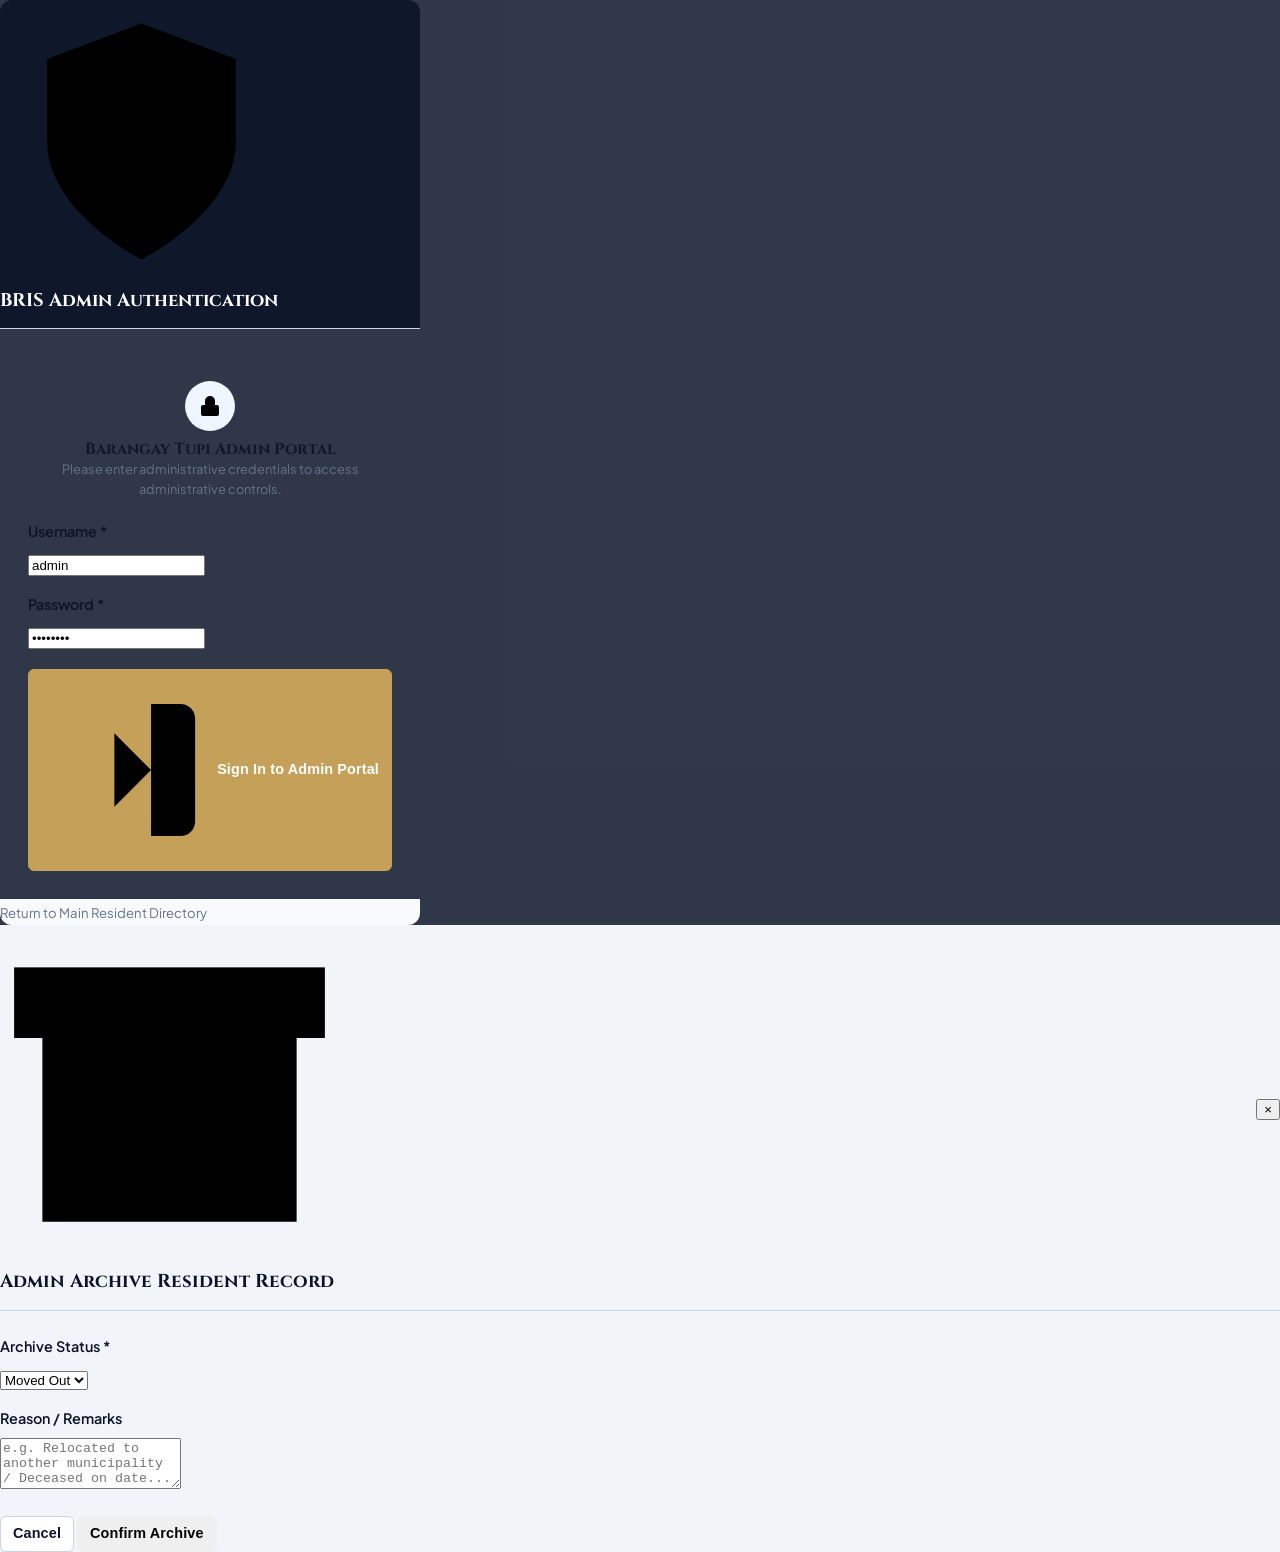
<file: admin.html>
<!DOCTYPE html>
<html lang="en">
<head>
  <meta charset="UTF-8">
  <meta name="viewport" content="width=device-width, initial-scale=1.0">
  <title>BRIS Admin Portal - Barangay Tupi</title>
  <link rel="preconnect" href="https://fonts.googleapis.com">
  <link rel="preconnect" href="https://fonts.gstatic.com" crossorigin>
  <link href="https://fonts.googleapis.com/css2?family=Inter:wght@300;400;500;600;700&display=swap" rel="stylesheet">
  <link rel="stylesheet" href="styles.css">
</head>
<body style="background-color: #f1f5f9;">

  <!-- ADMIN AUTH LOGIN MODAL OVERLAY -->
  <div id="admin-login-overlay" class="modal-overlay active" style="z-index: 2000; background-color: rgba(15, 23, 42, 0.85);">
    <div class="modal-box" style="max-width: 420px; border-radius: 12px; box-shadow: var(--shadow-lg);">
      <div class="modal-header" style="background-color: #0f172a; color: #ffffff; border-radius: 12px 12px 0 0;">
        <h3 style="color: #ffffff; font-size: 1.15rem;">
          <svg class="svg-icon" viewBox="0 0 24 24"><path d="M12 22s8-4 8-10V5l-8-3-8 3v7c0 6 8 10 8 10z"></path></svg>
          BRIS Admin Authentication
        </h3>
      </div>
      <form id="form-admin-login">
        <div class="modal-body" style="padding: 1.75rem;">
          <div style="text-align: center; margin-bottom: 1.25rem;">
            <div style="width: 50px; height: 50px; background-color: #eff6ff; color: var(--primary); border-radius: 50%; display: inline-flex; align-items: center; justify-content: center; margin-bottom: 0.5rem;">
              <svg class="svg-icon" style="width: 24px; height: 24px;" viewBox="0 0 24 24"><rect x="3" y="11" width="18" height="11" rx="2" ry="2"></rect><path d="M7 11V7a5 5 0 0 1 10 0v4"></path></svg>
            </div>
            <h4 style="font-weight: 700; color: #0f172a;">Barangay Tupi Admin Portal</h4>
            <p style="font-size: 0.8rem; color: #64748b;">Please enter administrative credentials to access administrative controls.</p>
          </div>

          <div class="form-group" style="margin-bottom: 1rem;">
            <label for="admin-username">Username <span class="required">*</span></label>
            <input type="text" id="admin-username" class="form-control" value="admin" placeholder="Enter username" required>
          </div>

          <div class="form-group" style="margin-bottom: 1.25rem;">
            <label for="admin-password">Password <span class="required">*</span></label>
            <input type="password" id="admin-password" class="form-control" value="admin123" placeholder="Enter password" required>
          </div>

          <div id="login-error-msg" style="display: none; background-color: #fee2e2; color: #b91c1c; padding: 0.6rem; border-radius: 6px; font-size: 0.8rem; margin-bottom: 1rem; text-align: center;">
            Invalid username or password!
          </div>

          <button type="submit" class="btn btn-primary" style="width: 100%; padding: 0.75rem;">
            <svg class="svg-icon" viewBox="0 0 24 24"><path d="M15 3h4a2 2 0 0 1 2 2v14a2 2 0 0 1-2 2h-4"></path><polyline points="10 17 15 12 10 7"></polyline><line x1="15" y1="12" x2="3" y2="12"></line></svg>
            Sign In to Admin Portal
          </button>
        </div>
        <div class="modal-footer" style="justify-content: center; background-color: #f8fafc; border-radius: 0 0 12px 12px;">
          <a href="index.html" style="font-size: 0.825rem; color: #64748b; text-decoration: none;">Return to Main Resident Directory</a>
        </div>
      </form>
    </div>
  </div>

  <!-- ADMIN PORTAL CONTAINER -->
  <div class="app-container" id="admin-app-container" style="display: none;">
    <!-- Admin Sidebar -->
    <aside class="sidebar" style="background-color: #0b1329;">
      <div class="sidebar-header">
        <div class="brand-icon-box" style="background: rgba(225, 29, 72, 0.15); color: #f43f5e;">
          <svg class="svg-icon" viewBox="0 0 24 24"><path d="M12 22s8-4 8-10V5l-8-3-8 3v7c0 6 8 10 8 10z"></path></svg>
        </div>
        <div>
          <h1 class="brand-title">BRIS Admin</h1>
          <p class="brand-subtitle">Barangay Tupi Portal</p>
        </div>
      </div>

      <ul class="sidebar-menu">
        <li class="nav-item">
          <button class="active" data-admin-view="overview">
            <span class="nav-icon"><svg class="svg-icon" viewBox="0 0 24 24"><rect x="3" y="3" width="7" height="9"></rect><rect x="14" y="3" width="7" height="5"></rect><rect x="14" y="12" width="7" height="9"></rect><rect x="3" y="16" width="7" height="5"></rect></svg></span>
            <span class="nav-text">System Overview</span>
          </button>
        </li>
        <li class="nav-item">
          <button data-admin-view="management">
            <span class="nav-icon"><svg class="svg-icon" viewBox="0 0 24 24"><path d="M17 21v-2a4 4 0 0 0-4-4H5a4 4 0 0 0-4 4v2"></path><circle cx="9" cy="7" r="4"></circle><path d="M23 21v-2a4 4 0 0 0-3-3.87"></path><path d="M16 3.13a4 4 0 0 1 0 7.75"></path></svg></span>
            <span class="nav-text">Resident Control</span>
          </button>
        </li>
        <li class="nav-item">
          <button data-admin-view="archived">
            <span class="nav-icon"><svg class="svg-icon" viewBox="0 0 24 24"><polyline points="21 8 21 21 3 21 3 8"></polyline><rect x="1" y="3" width="22" height="5"></rect><line x1="10" y1="12" x2="14" y2="12"></line></svg></span>
            <span class="nav-text">Archived Residents</span>
          </button>
        </li>
        <li class="nav-item">
          <button data-admin-view="removed">
            <span class="nav-icon"><svg class="svg-icon" viewBox="0 0 24 24"><polyline points="3 6 5 6 21 6"></polyline><path d="M19 6v14a2 2 0 0 1-2 2H7a2 2 0 0 1-2-2V6m3 0V4a2 2 0 0 1 2-2h4a2 2 0 0 1 2 2v2"></path></svg></span>
            <span class="nav-text">Removed Records</span>
          </button>
        </li>
        <li class="nav-item">
          <button data-admin-view="logs">
            <span class="nav-icon"><svg class="svg-icon" viewBox="0 0 24 24"><path d="M14 2H6a2 2 0 0 0-2 2v16a2 2 0 0 0 2 2h12a2 2 0 0 0 2-2V8z"></path><polyline points="14 2 14 8 20 8"></polyline><line x1="16" y1="13" x2="8" y2="13"></line><line x1="16" y1="17" x2="8" y2="17"></line></svg></span>
            <span class="nav-text">Audit System Logs</span>
          </button>
        </li>
      </ul>

      <div class="sidebar-footer">
        <button onclick="adminLogout()" class="btn btn-sm btn-danger" style="width: 100%;">
          <svg class="svg-icon" viewBox="0 0 24 24"><path d="M9 21H5a2 2 0 0 1-2-2V5a2 2 0 0 1 2-2h4"></path><polyline points="16 17 21 12 16 7"></polyline><line x1="21" y1="12" x2="9" y2="12"></line></svg>
          Admin Logout
        </button>
      </div>
    </aside>

    <!-- Admin Main Wrapper -->
    <div class="main-wrapper">
      <header class="top-header">
        <div class="header-title">
          <h2 id="admin-view-title">Admin Management Dashboard</h2>
          <p id="admin-view-subtitle">Administrative oversight and system configuration for Barangay Tupi</p>
        </div>
        <div class="header-right">
          <div class="barangay-badge" style="background-color: #fee2e2; color: #b91c1c; border-color: rgba(185,28,28,0.2);">
            <svg class="svg-icon" viewBox="0 0 24 24"><path d="M12 22s8-4 8-10V5l-8-3-8 3v7c0 6 8 10 8 10z"></path></svg>
            <span>Admin Secured Mode</span>
          </div>
        </div>
      </header>

      <main class="content-body">
        <!-- ADMIN OVERVIEW VIEW -->
        <section id="admin-view-overview" class="page-view active">
          <div class="stats-grid">
            <div class="stat-card">
              <div class="stat-icon blue">
                <svg class="svg-icon" viewBox="0 0 24 24"><path d="M17 21v-2a4 4 0 0 0-4-4H5a4 4 0 0 0-4 4v2"></path><circle cx="9" cy="7" r="4"></circle></svg>
              </div>
              <div class="stat-info">
                <h3 id="admin-stat-active">0</h3>
                <p>Active Residents</p>
              </div>
            </div>

            <div class="stat-card">
              <div class="stat-icon green">
                <svg class="svg-icon" viewBox="0 0 24 24"><polyline points="9 11 12 14 22 4"></polyline></svg>
              </div>
              <div class="stat-info">
                <h3 id="admin-stat-voters">0</h3>
                <p>Voters Enrolled</p>
              </div>
            </div>

            <div class="stat-card">
              <div class="stat-icon red">
                <svg class="svg-icon" viewBox="0 0 24 24"><polyline points="21 8 21 21 3 21 3 8"></polyline><rect x="1" y="3" width="22" height="5"></rect></svg>
              </div>
              <div class="stat-info">
                <h3 id="admin-stat-archived">0</h3>
                <p>Archived Entries</p>
              </div>
            </div>

            <div class="stat-card">
              <div class="stat-icon amber">
                <svg class="svg-icon" viewBox="0 0 24 24"><polyline points="3 6 5 6 21 6"></polyline><path d="M19 6v14a2 2 0 0 1-2 2H7a2 2 0 0 1-2-2V6m3 0V4a2 2 0 0 1 2-2h4a2 2 0 0 1 2 2v2"></path></svg>
              </div>
              <div class="stat-info">
                <h3 id="admin-stat-removed">0</h3>
                <p>Removed Records</p>
              </div>
            </div>
          </div>

          <div class="card-section">
            <div class="card-header">
              <div class="card-title">
                <svg class="svg-icon" viewBox="0 0 24 24"><path d="M12 22s8-4 8-10V5l-8-3-8 3v7c0 6 8 10 8 10z"></path></svg>
                System Maintenance & Database Actions
              </div>
            </div>
            <div style="display: flex; gap: 1rem; flex-wrap: wrap;">
              <button class="btn btn-secondary" onclick="fetchAdminActiveResidents()">
                <svg class="svg-icon" viewBox="0 0 24 24"><polyline points="23 4 23 10 17 10"></polyline><path d="M20.49 15a9 9 0 1 1-2.12-9.36L23 10"></path></svg>
                Sync Database Records
              </button>
            </div>
          </div>
        </section>

        <!-- ADMIN MANAGEMENT VIEW -->
        <section id="admin-view-management" class="page-view">
          <div class="card-section">
            <div class="card-header">
              <div class="card-title">
                <svg class="svg-icon" viewBox="0 0 24 24"><path d="M17 21v-2a4 4 0 0 0-4-4H5a4 4 0 0 0-4 4v2"></path><circle cx="9" cy="7" r="4"></circle></svg>
                Barangay Tupi Active Resident Records Table
              </div>
            </div>

            <div class="table-responsive">
              <table class="data-table">
                <thead>
                  <tr>
                    <th>ID</th>
                    <th>Full Name</th>
                    <th>Purok</th>
                    <th>Civil Status</th>
                    <th>Voter Status</th>
                    <th>Status</th>
                    <th style="text-align: center;">Admin Actions</th>
                  </tr>
                </thead>
                <tbody id="admin-residents-table">
                  <tr><td colspan="7" style="text-align: center;">Loading database records...</td></tr>
                </tbody>
              </table>
            </div>
          </div>
        </section>

        <!-- ADMIN ARCHIVED RESIDENTS VIEW -->
        <section id="admin-view-archived" class="page-view">
          <div class="card-section">
            <div class="card-header">
              <div class="card-title">
                <svg class="svg-icon" viewBox="0 0 24 24"><polyline points="21 8 21 21 3 21 3 8"></polyline><rect x="1" y="3" width="22" height="5"></rect><line x1="10" y1="12" x2="14" y2="12"></line></svg>
                Archived Resident Records Management
              </div>
            </div>

            <div class="table-responsive">
              <table class="data-table">
                <thead>
                  <tr>
                    <th>ID</th>
                    <th>Full Name</th>
                    <th>Purok</th>
                    <th>Archive Status</th>
                    <th>Reason / Remarks</th>
                    <th style="text-align: center;">Admin Actions</th>
                  </tr>
                </thead>
                <tbody id="admin-archived-residents-table">
                  <tr><td colspan="6" style="text-align: center;">Loading archived residents...</td></tr>
                </tbody>
              </table>
            </div>
          </div>
        </section>

        <!-- ADMIN REMOVED RECORDS VIEW -->
        <section id="admin-view-removed" class="page-view">
          <div class="card-section">
            <div class="card-header">
              <div class="card-title">
                <svg class="svg-icon" viewBox="0 0 24 24"><polyline points="3 6 5 6 21 6"></polyline><path d="M19 6v14a2 2 0 0 1-2 2H7a2 2 0 0 1-2-2V6m3 0V4a2 2 0 0 1 2-2h4a2 2 0 0 1 2 2v2"></path></svg>
                Removed Resident Records
              </div>
            </div>

            <div class="table-responsive">
              <table class="data-table">
                <thead>
                  <tr>
                    <th>ID</th>
                    <th>Full Name</th>
                    <th>Purok</th>
                    <th>Status</th>
                    <th>Remarks</th>
                    <th style="text-align: center;">Admin Actions</th>
                  </tr>
                </thead>
                <tbody id="admin-removed-residents-table">
                  <tr><td colspan="6" style="text-align: center;">Loading removed records...</td></tr>
                </tbody>
              </table>
            </div>
          </div>
        </section>

        <!-- ADMIN AUDIT LOGS VIEW -->
        <section id="admin-view-logs" class="page-view">
          <div class="card-section">
            <div class="card-header">
              <div class="card-title">
                <svg class="svg-icon" viewBox="0 0 24 24"><path d="M14 2H6a2 2 0 0 0-2 2v16a2 2 0 0 0 2 2h12a2 2 0 0 0 2-2V8z"></path><polyline points="14 2 14 8 20 8"></polyline></svg>
                System Audit Trail
              </div>
            </div>
            <div class="table-responsive">
              <table class="data-table">
                <thead>
                  <tr>
                    <th>Timestamp</th>
                    <th>User Role</th>
                    <th>Action Executed</th>
                    <th>Status</th>
                  </tr>
                </thead>
                <tbody>
                  <tr>
                    <td>Just now</td>
                    <td><span class="badge badge-registered">Administrator</span></td>
                    <td>Logged in to Barangay Tupi Admin Portal</td>
                    <td><span class="badge badge-active">Success</span></td>
                  </tr>
                  <tr>
                    <td>System Init</td>
                    <td><span class="badge badge-registered">System</span></td>
                    <td>Database initialized (PDO SQLite / Barangay Tupi)</td>
                    <td><span class="badge badge-active">Success</span></td>
                  </tr>
                </tbody>
              </table>
            </div>
          </div>
        </section>

      </main>
    </div>
  </div>

  <!-- MODAL: ADMIN ARCHIVE RESIDENT -->
  <div id="admin-modal-archive" class="modal-overlay">
    <div class="modal-box">
      <div class="modal-header">
        <h3>
          <svg class="svg-icon" viewBox="0 0 24 24"><polyline points="21 8 21 21 3 21 3 8"></polyline><rect x="1" y="3" width="22" height="5"></rect><line x1="10" y1="12" x2="14" y2="12"></line></svg>
          Admin Archive Resident Record
        </h3>
        <button class="close-modal" onclick="closeAdminArchiveModal()">&times;</button>
      </div>
      <form id="admin-form-archive">
        <div class="modal-body">
          <input type="hidden" id="admin-archive-id">
          <p id="admin-archive-confirm-text" style="margin-bottom: 1rem; font-weight: 500;"></p>

          <div class="form-group" style="margin-bottom: 1rem;">
            <label for="admin-archive-status">Archive Status <span class="required">*</span></label>
            <select id="admin-archive-status" class="form-control" required>
              <option value="Moved Out">Moved Out</option>
              <option value="Deceased">Deceased</option>
            </select>
          </div>

          <div class="form-group">
            <label for="admin-archive-reason">Reason / Remarks</label>
            <textarea id="admin-archive-reason" class="form-control" rows="3" placeholder="e.g. Relocated to another municipality / Deceased on date..."></textarea>
          </div>
        </div>
        <div class="modal-footer">
          <button type="button" class="btn btn-secondary" onclick="closeAdminArchiveModal()">Cancel</button>
          <button type="submit" class="btn btn-warning">Confirm Archive</button>
        </div>
      </form>
    </div>
  </div>

  <div id="toast-container" class="toast-container"></div>

  <script>
    const API_URL = 'api/residents.php';

    // Admin Auth Submit
    document.getElementById('form-admin-login').addEventListener('submit', function(e) {
      e.preventDefault();
      const user = document.getElementById('admin-username').value;
      const pass = document.getElementById('admin-password').value;

      if (user === 'admin' && pass === 'admin123') {
        document.getElementById('admin-login-overlay').classList.remove('active');
        document.getElementById('admin-app-container').style.display = 'flex';
        loadAdminOverview();
      } else {
        document.getElementById('login-error-msg').style.display = 'block';
      }
    });

    function adminLogout() {
      document.getElementById('admin-app-container').style.display = 'none';
      document.getElementById('admin-login-overlay').classList.add('active');
    }

    // Admin Navigation
    document.querySelectorAll('.sidebar-menu .nav-item button').forEach(btn => {
      btn.addEventListener('click', () => {
        const viewId = btn.getAttribute('data-admin-view');

        document.querySelectorAll('.sidebar-menu .nav-item button').forEach(b => b.classList.remove('active'));
        btn.classList.add('active');

        document.querySelectorAll('.page-view').forEach(v => v.classList.remove('active'));
        const target = document.getElementById(`admin-view-${viewId}`);
        if (target) target.classList.add('active');

        if (viewId === 'overview') loadAdminOverview();
        if (viewId === 'management') fetchAdminActiveResidents();
        if (viewId === 'archived') fetchAdminArchivedResidents();
        if (viewId === 'removed') fetchAdminRemovedResidents();
      });
    });

    async function loadAdminOverview() {
      try {
        const res = await fetch(`${API_URL}?action=analytics`);
        const json = await res.json();
        if (json.success) {
          const d = json.data;
          document.getElementById('admin-stat-active').textContent = d.total_active;
          document.getElementById('admin-stat-voters').textContent = d.voters;
          document.getElementById('admin-stat-archived').textContent = d.total_archived;
          document.getElementById('admin-stat-removed').textContent = d.total_removed || 0;
        }
      } catch (err) {
        console.error('Error loading admin overview:', err);
      }
    }

    async function fetchAdminActiveResidents() {
      try {
        const res = await fetch(`${API_URL}?archived=0`);
        const json = await res.json();
        const tbody = document.getElementById('admin-residents-table');

        if (json.success) {
          if (json.data.length === 0) {
            tbody.innerHTML = `<tr><td colspan="7" style="text-align:center;">No records found.</td></tr>`;
            return;
          }

          tbody.innerHTML = json.data.map(r => `
            <tr>
              <td>#${r.id}</td>
              <td><strong>${r.last_name}, ${r.first_name} ${r.middle_name ? r.middle_name : ''}</strong></td>
              <td>${r.purok}</td>
              <td>${r.civil_status}</td>
              <td><span class="badge ${r.voter_status === 'Registered' ? 'badge-registered' : 'badge-not-registered'}">${r.voter_status}</span></td>
              <td><span class="badge badge-active">${r.status}</span></td>
              <td style="text-align: center;">
                <div style="display: flex; gap: 0.35rem; justify-content: center;">
                  <button class="btn btn-sm btn-warning" title="Archive Resident" onclick="openAdminArchiveModal(${r.id}, '${r.first_name} ${r.last_name}')">
                    <svg class="svg-icon" viewBox="0 0 24 24"><polyline points="21 8 21 21 3 21 3 8"></polyline><rect x="1" y="3" width="22" height="5"></rect><line x1="10" y1="12" x2="14" y2="12"></line></svg> Archive
                  </button>
                  <button class="btn btn-sm btn-danger" onclick="adminRemoveResident(${r.id}, '${r.first_name} ${r.last_name}')">
                    <svg class="svg-icon" viewBox="0 0 24 24"><polyline points="3 6 5 6 21 6"></polyline><path d="M19 6v14a2 2 0 0 1-2 2H7a2 2 0 0 1-2-2V6m3 0V4a2 2 0 0 1 2-2h4a2 2 0 0 1 2 2v2"></path></svg> Remove
                  </button>
                </div>
              </td>
            </tr>
          `).join('');
        }
      } catch (err) {
        console.error('Error fetching admin residents:', err);
      }
    }

    async function fetchAdminArchivedResidents() {
      try {
        const res = await fetch(`${API_URL}?archived=1`);
        const json = await res.json();
        const tbody = document.getElementById('admin-archived-residents-table');

        if (json.success) {
          if (json.data.length === 0) {
            tbody.innerHTML = `<tr><td colspan="6" style="text-align:center;">No archived records found.</td></tr>`;
            return;
          }

          tbody.innerHTML = json.data.map(r => `
            <tr>
              <td>#${r.id}</td>
              <td><strong>${r.last_name}, ${r.first_name} ${r.middle_name ? r.middle_name : ''}</strong></td>
              <td>${r.purok}</td>
              <td><span class="badge ${r.status === 'Deceased' ? 'badge-deceased' : 'badge-moved'}">${r.status}</span></td>
              <td>${r.archive_reason || 'N/A'}</td>
              <td style="text-align: center;">
                <div style="display: flex; gap: 0.35rem; justify-content: center;">
                  <button class="btn btn-sm btn-success" onclick="adminRestoreResident(${r.id}, '${r.first_name} ${r.last_name}')">
                    <svg class="svg-icon" viewBox="0 0 24 24"><polyline points="23 4 23 10 17 10"></polyline><path d="M20.49 15a9 9 0 1 1-2.12-9.36L23 10"></path></svg> Restore
                  </button>
                </div>
              </td>
            </tr>
          `).join('');
        }
      } catch (err) {
        console.error('Error fetching admin archived residents:', err);
      }
    }

    async function fetchAdminRemovedResidents() {
      try {
        const res = await fetch(`${API_URL}?archived=2`);
        const json = await res.json();
        const tbody = document.getElementById('admin-removed-residents-table');

        if (json.success) {
          if (json.data.length === 0) {
            tbody.innerHTML = `<tr><td colspan="6" style="text-align:center;">No removed records found.</td></tr>`;
            return;
          }

          tbody.innerHTML = json.data.map(r => `
            <tr>
              <td>#${r.id}</td>
              <td><strong>${r.last_name}, ${r.first_name} ${r.middle_name ? r.middle_name : ''}</strong></td>
              <td>${r.purok}</td>
              <td><span class="badge badge-deceased">${r.status}</span></td>
              <td>${r.archive_reason || 'Removed Record'}</td>
              <td style="text-align: center;">
                <div style="display: flex; gap: 0.35rem; justify-content: center;">
                  <button class="btn btn-sm btn-success" onclick="adminRestoreResident(${r.id}, '${r.first_name} ${r.last_name}')">
                    <svg class="svg-icon" viewBox="0 0 24 24"><polyline points="23 4 23 10 17 10"></polyline><path d="M20.49 15a9 9 0 1 1-2.12-9.36L23 10"></path></svg> Restore
                  </button>
                </div>
              </td>
            </tr>
          `).join('');
        }
      } catch (err) {
        console.error('Error fetching admin removed residents:', err);
      }
    }

    async function adminRestoreResident(id, name) {
      if (!confirm(`ADMIN ACTION: Restore record for "${name}" back to active status?`)) return;

      try {
        const res = await fetch(`${API_URL}?action=restore`, {
          method: 'POST',
          headers: { 'Content-Type': 'application/json' },
          body: JSON.stringify({ id })
        });
        const json = await res.json();
        if (json.success) {
          fetchAdminArchivedResidents();
          fetchAdminRemovedResidents();
          fetchAdminActiveResidents();
          loadAdminOverview();
        }
      } catch (err) {
        console.error('Error restoring resident:', err);
      }
    }

    function openAdminArchiveModal(id, name) {
      document.getElementById('admin-archive-id').value = id;
      document.getElementById('admin-archive-confirm-text').textContent = `Are you sure you want to archive record for "${name}"?`;
      document.getElementById('admin-archive-reason').value = '';
      document.getElementById('admin-modal-archive').classList.add('active');
    }

    function closeAdminArchiveModal() {
      document.getElementById('admin-modal-archive').classList.remove('active');
    }

    document.getElementById('admin-form-archive').addEventListener('submit', async function(e) {
      e.preventDefault();
      const payload = {
        id: document.getElementById('admin-archive-id').value,
        status: document.getElementById('admin-archive-status').value,
        archive_reason: document.getElementById('admin-archive-reason').value
      };

      try {
        const res = await fetch(`${API_URL}?action=archive`, {
          method: 'POST',
          headers: { 'Content-Type': 'application/json' },
          body: JSON.stringify(payload)
        });
        const json = await res.json();
        if (json.success) {
          closeAdminArchiveModal();
          fetchAdminActiveResidents();
          loadAdminOverview();
        }
      } catch (err) {
        console.error('Error archiving resident:', err);
      }
    });

    async function adminRemoveResident(id, name) {
      if (!confirm(`ADMIN ACTION: Are you sure you want to remove record for "${name}"? You can restore it anytime in Removed Records.`)) return;

      try {
        const res = await fetch(`${API_URL}?action=remove`, {
          method: 'POST',
          headers: { 'Content-Type': 'application/json' },
          body: JSON.stringify({ id })
        });
        const json = await res.json();
        if (json.success) {
          fetchAdminActiveResidents();
          fetchAdminArchivedResidents();
          fetchAdminRemovedResidents();
          loadAdminOverview();
        }
      } catch (err) {
        console.error('Error removing record:', err);
      }
    }
  </script>
</body>
</html>
</file>
<file: styles.css>
@import url('https://fonts.googleapis.com/css2?family=Cinzel:wght@500;600;700&family=Plus+Jakarta+Sans:wght@400;500;600;700&display=swap');

:root {
  --ink: #0b132a;
  --ink-soft: #334155;
  --muted: #475569;
  --line: #cbd5e1;
  --paper: #ffffff;
  --panel: #f8fafc;

  /* Oxbridge Visual Palette */
  --oxford-navy: #0b132a;
  --oxford-navy-hover: #172a4d;
  --warm-gold: #c5a059;
  --warm-gold-hover: #b08c46;
  --warm-cream: #faf8f5;
  --slate-dark: #1e293b;

  --primary-blue: #0b132a;
  --primary-blue-hover: #172a4d;
  --navy-dark: #0b132a;
  --sky-blue: #f1f5f9;
  --accent-cyan: #c5a059;
  --gcash-blue: #0052FF;
  --success-green: #10b981;
  --warning-amber: #f59e0b;
  --danger-red: #ef4444;

  /* Apex Admin Design System Variables */
  --apex-sidebar-bg: #080f20;
  --apex-sidebar-text: #94a3b8;
  --apex-sidebar-active: #c5a059;
  --apex-canvas-bg: #f8fafc;
  --apex-card-bg: #ffffff;
  --apex-border: #e2e8f0;
  --apex-emerald: #0b132a;
  --apex-emerald-hover: #172a4d;
}

* { box-sizing: border-box; }
html { scroll-behavior: smooth; }

body {
  margin: 0;
  font-family: 'Plus Jakarta Sans', -apple-system, BlinkMacSystemFont, "Segoe UI", Roboto, Helvetica, Arial, sans-serif;
  color: var(--ink);
  background: var(--paper);
  line-height: 1.6;
  font-size: 16px;
}

h1, h2, h3, h4 {
  font-family: 'Cinzel', Georgia, serif;
  font-weight: 700;
  line-height: 1.25;
  margin: 0;
  color: var(--oxford-navy);
}
p { margin: 0; }
a { color: inherit; text-decoration: none; }
ul { list-style: none; margin: 0; padding: 0; }

a:focus-visible, .btn:focus-visible, select:focus-visible, input:focus-visible, textarea:focus-visible {
  outline: 2px solid var(--warm-gold);
  outline-offset: 2px;
}

.wrap { max-width: 1140px; margin: 0 auto; padding: 0 24px; }

/* Header Nav */
header {
  position: sticky;
  top: 0;
  background: var(--oxford-navy);
  border-bottom: 1px solid rgba(197, 160, 89, 0.25);
  z-index: 100;
  box-shadow: 0 4px 20px rgba(0,0,0,0.15);
}

nav.wrap {
  display: flex;
  align-items: center;
  justify-content: space-between;
  flex-wrap: wrap;
  gap: 16px;
  padding-top: 16px;
  padding-bottom: 16px;
}

.logo {
  font-family: 'Cinzel', Georgia, serif;
  font-size: 1.35rem;
  font-weight: 700;
  letter-spacing: 0.02em;
  color: #ffffff;
  display: flex;
  align-items: center;
  gap: 8px;
}

.logo span {
  color: var(--warm-gold);
}

.nav-links { display: flex; align-items: center; gap: 28px; flex-wrap: wrap; }
.nav-links a {
  font-size: 0.92rem;
  color: #e2e8f0;
  font-weight: 500;
  transition: color 0.15s ease;
}
.nav-links a:hover { color: var(--warm-gold); }

.nav-actions { display: flex; align-items: center; gap: 18px; }
.nav-actions a.link { font-size: 0.92rem; color: #ffffff; font-weight: 500; }
.nav-actions a.link:hover { color: var(--warm-gold); }

/* SVG Helpers */
.icon-svg {
  width: 20px;
  height: 20px;
  display: inline-block;
  vertical-align: middle;
}

.icon-svg-btn {
  width: 16px;
  height: 16px;
  display: inline-block;
  margin-right: 6px;
  vertical-align: text-bottom;
}

.btn-icon-flex {
  display: inline-flex;
  align-items: center;
  gap: 6px;
}

.icon-btn {
  background: transparent;
  border: none;
  font-size: 1.2rem;
  cursor: pointer;
  position: relative;
  padding: 6px;
  border-radius: 4px;
  display: flex;
  align-items: center;
  justify-content: center;
  color: #ffffff;
}

.icon-btn:hover {
  background: rgba(255, 255, 255, 0.12);
  color: var(--warm-gold);
}

.notif-badge {
  position: absolute;
  top: 0px;
  right: 0px;
  background: var(--warm-gold);
  color: #ffffff;
  font-size: 0.7rem;
  font-weight: bold;
  padding: 2px 5px;
  border-radius: 10px;
  line-height: 1;
}

/* Buttons & Actions Bootstrap 5 Sizing Scale */
.btn {
  display: inline-flex;
  align-items: center;
  justify-content: center;
  padding: 0.375rem 0.75rem;
  border-radius: 0.375rem;
  font-size: 0.9rem;
  font-weight: 600;
  line-height: 1.5;
  border: 1px solid transparent;
  cursor: pointer;
  text-align: center;
  transition: all 0.15s ease-in-out;
  white-space: nowrap;
  letter-spacing: 0.01em;
  text-decoration: none;
}
.btn-primary {
  background: var(--warm-gold);
  color: #ffffff;
  border-color: var(--warm-gold);
}
.btn-primary:hover {
  background: var(--warm-gold-hover);
  border-color: var(--warm-gold-hover);
  transform: translateY(-1px);
  box-shadow: 0 4px 12px rgba(197, 160, 89, 0.35);
}
.btn-secondary {
  background: #ffffff;
  color: var(--oxford-navy);
  border: 1px solid #cbd5e1;
  box-shadow: 0 1px 2px rgba(0,0,0,0.05);
}
.btn-secondary:hover {
  background: var(--paper-soft);
  color: var(--oxford-navy);
  border-color: var(--oxford-navy);
  transform: translateY(-1px);
}
.btn-outline {
  background: transparent;
  color: var(--oxford-navy);
  border: 1px solid var(--oxford-navy);
}
.btn-outline:hover {
  background: var(--oxford-navy);
  color: #ffffff;
}
.btn-small, .btn-sm {
  padding: 0.25rem 0.5rem;
  font-size: 0.8125rem;
  line-height: 1.5;
  border-radius: 0.25rem;
}
.btn-lg {
  padding: 0.5rem 1rem;
  font-size: 1rem;
  line-height: 1.5;
  border-radius: 0.5rem;
}
.btn-danger { background: var(--danger-red); color: white; border-color: var(--danger-red); }
.btn-danger:hover { background: #dc2626; }
.gcash-theme {
  border: 1px solid #0052FF;
  border-radius: 12px;
  overflow: hidden;
  box-shadow: 0 20px 40px rgba(0, 82, 255, 0.2);
  background: #ffffff;
}
.gcash-banner {
  background: linear-gradient(135deg, #0052FF 0%, #003ebd 100%);
  color: #ffffff;
  padding: 20px 24px;
  position: relative;
}
.gcash-logo {
  font-family: 'Plus Jakarta Sans', sans-serif;
  font-size: 1.5rem;
  font-weight: 800;
  letter-spacing: -0.02em;
  color: #ffffff;
}
.gcash-subtext {
  font-size: 0.82rem;
  color: rgba(255, 255, 255, 0.9);
  margin-top: 2px;
}
.btn-gcash { background: #0052FF; color: white; border: none; font-size: 0.98rem; font-weight: 700; border-radius: 8px; padding: 12px; transition: all 0.2s ease; }
.btn-gcash:hover { background: #0043d1; box-shadow: 0 4px 12px rgba(0, 82, 255, 0.3); }
.otp-digit, .pin-digit {
  width: 44px;
  height: 48px;
  text-align: center;
  font-size: 1.3rem;
  font-weight: 700;
  border: 1px solid var(--line);
  border-radius: 6px;
  background: #ffffff;
  color: var(--oxford-navy);
}
.otp-digit:focus, .pin-digit:focus {
  border-color: #0052FF;
  outline: none;
  box-shadow: 0 0 0 3px rgba(0, 82, 255, 0.15);
}
.btn-emerald { background: #059669; color: #ffffff; border: 1px solid #059669; }
.btn-emerald:hover { background: #047857; border-color: #047857; color: #ffffff; }
.full-width { width: 100%; display: flex; }

/* Views Toggle */
.app-view { display: none; }
.app-view.active { display: block; }

/* Admin Inline Views Toggle */
.admin-view { display: block; width: 100%; }
.admin-view.hidden { display: none !important; }

/* Main Canvas Tab Bar */
.main-canvas-tab-bar {
  display: flex;
  gap: 28px;
  padding: 0 4px;
  margin-bottom: 24px;
  background: transparent;
  border-bottom: 1px solid #e2e8f0;
  overflow-x: auto;
  scrollbar-width: thin;
  white-space: nowrap;
}

.main-tab-btn {
  background: transparent;
  border: none;
  border-bottom: 2px solid transparent;
  color: #475569;
  padding: 12px 2px 14px 2px;
  font-size: 0.92rem;
  font-weight: 700;
  cursor: pointer;
  white-space: nowrap;
  transition: all 0.15s ease;
}

.main-tab-btn:hover {
  color: #0f172a;
}

.main-tab-btn.active {
  color: var(--warm-gold);
  border-bottom-color: var(--warm-gold);
}

.main-tab-view {
  display: block;
  width: 100%;
}

.main-tab-view.hidden {
  display: none !important;
}

.dashboard-kpi-wrapper.hidden {
  display: none !important;
}

/* Tab Bar Navigation (Admin, Tutor & Auth Tabs) */
.admin-tab-bar, .auth-tab-bar {
  display: flex;
  gap: 8px;
  border-bottom: 1px solid var(--line);
  margin-bottom: 28px;
  overflow-x: auto;
  padding-bottom: 0;
  scrollbar-width: thin;
  white-space: nowrap;
}

.tutor-tab-btn, .admin-tab-btn, .auth-tab-btn {
  background: transparent;
  border: none;
  font-size: 0.9rem;
  font-weight: 600;
  color: var(--ink-soft);
  padding: 10px 16px;
  cursor: pointer;
  border-bottom: 2px solid transparent;
  transition: all 0.2s ease;
  white-space: nowrap;
  flex-shrink: 0;
}

.tutor-tab-btn:hover, .admin-tab-btn:hover, .auth-tab-btn:hover {
  color: var(--ink);
}

.tutor-tab-btn.active, .admin-tab-btn.active, .auth-tab-btn.active {
  color: var(--warm-gold);
  border-bottom-color: var(--warm-gold);
}

.admin-tab-content { display: none; }
.admin-tab-content.active { display: block; }

/* Landing Page Sections */
section { border-bottom: 1px solid var(--line); }
section .wrap { padding-top: 64px; padding-bottom: 64px; }

.section-head { max-width: 720px; margin-bottom: 40px; text-align: center; margin-left: auto; margin-right: auto; }
.section-head h2 { font-size: 2.25rem; margin-bottom: 12px; letter-spacing: -0.01em; color: var(--oxford-navy); }
.section-head p { color: var(--ink-soft); font-size: 1.05rem; }

/* Hero */
.hero {
  background: linear-gradient(135deg, #0b132a 0%, #172a4d 100%);
  color: #ffffff;
  position: relative;
  overflow: hidden;
}
.hero::before {
  content: '';
  position: absolute;
  top: 0; left: 0; right: 0; bottom: 0;
  background: radial-gradient(circle at 80% 20%, rgba(197, 160, 89, 0.12) 0%, transparent 60%);
  pointer-events: none;
}
.hero .wrap { padding-top: 88px; padding-bottom: 88px; position: relative; z-index: 2; }
.hero h1 {
  font-size: 3.2rem;
  max-width: 820px;
  letter-spacing: -0.01em;
  line-height: 1.2;
  color: #ffffff;
}
.hero h1 span {
  color: var(--warm-gold);
}
.hero p.lead {
  margin-top: 22px;
  max-width: 680px;
  font-size: 1.18rem;
  color: #cbd5e1;
  line-height: 1.6;
}
.hero .actions { margin-top: 36px; display: flex; gap: 16px; flex-wrap: wrap; }

/* Metrics / Stats Counter Bar */
.metrics-counter-bar {
  background: var(--warm-cream);
  border-bottom: 1px solid rgba(197, 160, 89, 0.3);
  padding: 32px 0;
}
.metrics-grid {
  display: grid;
  grid-template-columns: repeat(3, 1fr);
  gap: 24px;
  text-align: center;
}
.metric-item {
  padding: 12px;
}
.metric-num {
  font-family: 'Cinzel', Georgia, serif;
  font-size: 2.5rem;
  font-weight: 700;
  color: var(--oxford-navy);
  display: block;
}
.metric-label {
  font-size: 0.92rem;
  color: var(--muted);
  font-weight: 600;
  text-transform: uppercase;
  letter-spacing: 0.05em;
  margin-top: 4px;
}

/* Problems */
.problems-grid { display: grid; grid-template-columns: repeat(auto-fit, minmax(280px, 1fr)); gap: 20px; }
.problem-item {
  background: #ffffff;
  border: 1px solid var(--line);
  border-radius: 6px;
  padding: 28px;
  transition: all 0.2s ease;
  box-shadow: 0 2px 8px rgba(0,0,0,0.03);
}
.problem-item:hover { border-color: var(--warm-gold); transform: translateY(-2px); box-shadow: 0 6px 16px rgba(0,0,0,0.06); }
.problem-item h3 { font-size: 1.15rem; margin-bottom: 8px; color: var(--oxford-navy); }
.problem-item p { color: var(--ink-soft); font-size: 0.95rem; }

/* Features / Services */
.feature-grid { display: grid; grid-template-columns: repeat(auto-fit, minmax(320px, 1fr)); gap: 24px; }
.feature-card {
  background: var(--paper);
  border: 1px solid #cbd5e1;
  border-radius: 8px;
  padding: 32px;
  transition: all 0.25s ease;
  box-shadow: 0 1px 3px rgba(0,0,0,0.08);
  position: relative;
  overflow: hidden;
}
.feature-card::top {
  content: '';
  position: absolute;
  top: 0; left: 0; right: 0; height: 3px;
  background: var(--warm-gold);
}
.feature-card h3 { font-size: 1.25rem; margin-bottom: 10px; color: var(--oxford-navy); }
.feature-card p { color: var(--ink-soft); font-size: 0.98rem; line-height: 1.6; }

/* Steps */
.steps { display: flex; flex-direction: column; gap: 16px; }
.step {
  display: flex;
  gap: 22px;
  padding: 24px 28px;
  background: var(--paper);
  border: 1px solid var(--line);
  border-radius: 6px;
  align-items: center;
  transition: border-color 0.15s ease;
}
.step:hover { border-color: var(--warm-gold); }
.step .num {
  font-family: 'Cinzel', serif;
  font-size: 1.15rem;
  font-weight: 700;
  color: #ffffff;
  background: var(--oxford-navy);
  width: 42px;
  height: 42px;
  border-radius: 50%;
  display: flex;
  align-items: center;
  justify-content: center;
  flex-shrink: 0;
  border: 1px solid var(--warm-gold);
}
.step h3 { font-size: 1.15rem; margin-bottom: 4px; color: var(--oxford-navy); }
.step p { color: var(--ink-soft); font-size: 0.98rem; }

/* Audience */
.audience-grid { display: grid; grid-template-columns: repeat(3, 1fr); gap: 24px; }
.audience-card {
  background: var(--paper);
  border: 1px solid #cbd5e1;
  border-radius: 8px;
  padding: 30px;
  transition: all 0.2s ease;
  box-shadow: 0 1px 3px rgba(0,0,0,0.08);
}
.audience-card:hover { border-color: var(--warm-gold); box-shadow: 0 6px 16px rgba(0,0,0,0.05); }
.audience-card h3 { font-size: 1.2rem; margin-bottom: 12px; padding-bottom: 12px; border-bottom: 1px solid var(--line); color: var(--oxford-navy); }
.audience-card p { color: var(--ink-soft); font-size: 0.95rem; }

/* Why list */
.why-list { display: grid; grid-template-columns: repeat(auto-fit, minmax(280px, 1fr)); gap: 16px; }
.why-list li {
  background: var(--warm-cream);
  border: 1px solid rgba(197, 160, 89, 0.3);
  border-radius: 6px;
  padding: 18px 22px;
  color: var(--oxford-navy);
  font-weight: 600;
  font-size: 1rem;
  display: flex;
  align-items: center;
  gap: 12px;
}
.why-list li::before { content: "✓"; font-weight: bold; color: var(--warm-gold); flex-shrink: 0; font-size: 1.1rem; }

/* Final CTA */
.cta-final {
  text-align: center;
  background: linear-gradient(135deg, #0b132a 0%, #172a4d 100%);
  color: #ffffff;
}
.cta-final .wrap { padding-top: 80px; padding-bottom: 80px; }
.cta-final h2 { font-size: 2.4rem; max-width: 720px; margin: 0 auto 16px; letter-spacing: -0.01em; color: #ffffff; }
.cta-final p { color: #cbd5e1; font-size: 1.1rem; margin-bottom: 32px; max-width: 600px; margin-left: auto; margin-right: auto; }
.cta-final .actions { display: flex; gap: 16px; justify-content: center; flex-wrap: wrap; }

/* Footer */
footer { background: var(--oxford-navy); color: #94a3b8; border-top: 1px solid rgba(197, 160, 89, 0.25); }
footer .wrap { padding-top: 56px; padding-bottom: 56px; }
.footer-row { display: flex; justify-content: space-between; flex-wrap: wrap; gap: 28px; margin-bottom: 32px; }
.footer-row .logo { color: #ffffff; }
.footer-row .tagline { color: #94a3b8; font-size: 0.92rem; margin-top: 8px; }
.foot-links { display: flex; gap: 28px; flex-wrap: wrap; align-items: flex-start; }
.foot-links a { color: #cbd5e1; font-size: 0.95rem; transition: color 0.15s ease; }
.foot-links a:hover { color: var(--warm-gold); }
.copyright { color: #64748b; font-size: 0.88rem; padding-top: 28px; border-top: 1px solid rgba(255, 255, 255, 0.08); }

/* Dashboard Layout & Components */
.dashboard-container { padding-top: 36px; padding-bottom: 64px; }
.dashboard-header { display: flex; justify-content: space-between; align-items: flex-start; flex-wrap: wrap; gap: 16px; margin-bottom: 28px; border-bottom: 1px solid var(--line); padding-bottom: 20px; }
.dashboard-header h2 { font-size: 2rem; margin-bottom: 4px; letter-spacing: -0.01em; color: var(--oxford-navy); }
.sub-text { color: var(--ink-soft); font-size: 0.98rem; }

.stats-grid { display: grid; grid-template-columns: repeat(auto-fit, minmax(200px, 1fr)); gap: 16px; margin-bottom: 32px; }
.stat-card { background: var(--paper); border: 1px solid #cbd5e1; padding: 20px 22px; border-radius: 8px; transition: border-color 0.15s ease; box-shadow: 0 1px 3px rgba(0,0,0,0.08); }
.stat-card:hover { border-color: var(--warm-gold); }
.stat-card.highlight { background: var(--warm-cream); border-color: var(--warm-gold); }
.stat-num { font-family: 'Cinzel', serif; font-size: 2rem; font-weight: 700; display: block; color: var(--oxford-navy); margin-bottom: 2px; line-height: 1.1; letter-spacing: -0.02em; }
.stat-label { font-size: 0.85rem; color: var(--ink-soft); font-weight: 500; }

.dashboard-section { margin-bottom: 36px; }
.section-title-bar { display: flex; justify-content: space-between; align-items: center; flex-wrap: wrap; gap: 14px; margin-bottom: 16px; padding-bottom: 10px; border-bottom: 1px solid var(--line); }
.section-title-bar h3 { font-size: 1.25rem; font-weight: 700; letter-spacing: -0.01em; color: var(--oxford-navy); }

.input-search, .form-input, .form-select {
  padding: 10px 14px;
  border-radius: 6px;
  border: 1px solid #94a3b8;
  font-size: 0.9rem;
  width: 100%;
  background: #ffffff;
  color: #0b132a;
  font-weight: 500;
  transition: border-color 0.15s ease;
}
.input-search:focus, .form-input:focus, .form-select:focus {
  border-color: var(--warm-gold);
  outline: none;
}

.tutor-grid { display: grid; grid-template-columns: repeat(auto-fill, minmax(300px, 1fr)); gap: 20px; }
.tutor-card { background: var(--paper); border: 1px solid #cbd5e1; border-radius: 8px; padding: 24px; display: flex; flex-direction: column; justify-content: space-between; transition: all 0.2s ease; box-shadow: 0 1px 3px rgba(0,0,0,0.08); }
.tutor-card:hover { border-color: var(--warm-gold); transform: translateY(-2px); box-shadow: 0 6px 16px rgba(0,0,0,0.06); }

.tutor-card-head { display: flex; align-items: center; gap: 14px; margin-bottom: 14px; }
.tutor-avatar { width: 46px; height: 46px; border-radius: 50%; background: var(--warm-cream); border: 1px solid var(--warm-gold); display: flex; align-items: center; justify-content: center; font-family: 'Cinzel', serif; font-size: 1.05rem; font-weight: 700; color: var(--oxford-navy); flex-shrink: 0; }
.tutor-info h4 { font-size: 1.1rem; margin-bottom: 2px; color: var(--oxford-navy); }

.tutor-details-list { font-size: 0.92rem; color: var(--ink-soft); margin-bottom: 16px; display: flex; flex-direction: column; gap: 6px; }
.timer-badge {
  display: inline-flex;
  align-items: center;
  justify-content: center;
  background: var(--ink);
  color: #ffffff;
  font-family: SFMono-Regular, Consolas, "Liberation Mono", Menlo, monospace;
  font-size: 1.1rem;
  font-weight: 700;
  padding: 6px 14px;
  border-radius: 6px;
  letter-spacing: 0.05em;
  transition: background-color 0.3s ease, color 0.3s ease;
}

.chat-messages .chat-msg {
  background: #0b132a;
  color: #ffffff;
  padding: 10px 14px;
  border-radius: 8px;
  font-size: 0.88rem;
  line-height: 1.4;
  word-break: break-word;
  max-width: 90%;
}

.chat-messages .chat-msg.system {
  background: transparent;
  color: var(--muted);
  text-align: center;
  font-size: 0.82rem;
  padding: 4px 0;
  max-width: 100%;
}

.timer--warn {
  background: #d97706 !important;
  color: #ffffff !important;
}

.timer--danger {
  background: #dc2626 !important;
  color: #ffffff !important;
  animation: timerPulse 1s infinite;
}

.timer--over {
  background: #991b1b !important;
  color: #ffffff !important;
  animation: timerPulse 1.5s infinite;
}

@keyframes timerPulse {
  0% { opacity: 1; }
  50% { opacity: 0.65; }
  100% { opacity: 1; }
}

@media (prefers-reduced-motion: reduce) {
  .timer--danger,
  .timer--over {
    animation: none !important;
  }
}

.badge { display: inline-block; padding: 3px 10px; border-radius: 4px; font-size: 0.8rem; font-weight: 600; border: 1px solid var(--line); }
.badge-match { background: var(--oxford-navy); color: #ffffff; border-color: var(--oxford-navy); }
.badge-success { background: #d1fae5; color: #065f46; border-color: #a7f3d0; }
.badge-warning { background: #fef3c7; color: #92400e; border-color: #fde68a; }
.badge-pending { background: var(--panel); color: var(--ink-soft); border-color: var(--line); }
.badge-info { background: #cff4fc; color: #055160; border-color: #b6effb; }
.badge-danger { background: #fee2e2; color: #991b1b; border-color: #fca5a5; }

.cards-list { display: flex; flex-direction: column; gap: 14px; }
.session-card { background: var(--paper); border: 1px solid #cbd5e1; border-radius: 8px; padding: 20px 24px; display: flex; justify-content: space-between; align-items: center; flex-wrap: wrap; gap: 14px; transition: border-color 0.15s ease; box-shadow: 0 1px 3px rgba(0,0,0,0.08); }
.session-card:hover { border-color: var(--warm-gold); }

/* Time Slot Chips */
.slots-grid {
  display: flex;
  gap: 10px;
  flex-wrap: wrap;
  margin-top: 8px;
}
.slot-chip {
  padding: 8px 16px;
  border: 1px solid var(--line);
  border-radius: 6px;
  background: var(--paper);
  color: var(--oxford-navy);
  font-weight: 600;
  font-size: 0.9rem;
  cursor: pointer;
  transition: all 0.2s ease;
}
.slot-chip:hover {
  border-color: var(--warm-gold);
  background: var(--warm-cream);
}
.slot-chip.selected {
  background: var(--oxford-navy);
  color: #ffffff;
  border-color: var(--oxford-navy);
  box-shadow: 0 2px 8px rgba(11, 19, 42, 0.2);
}

/* Data Tables */
.data-table { width: 100%; min-width: 1000px; border-collapse: collapse; text-align: left; font-size: 0.88rem; }
.data-table th, .data-table td { padding: 12px 16px; border-bottom: 1px solid var(--line); white-space: nowrap; vertical-align: middle; }
.data-table td .form-select { min-width: 100px; padding: 4px 8px; font-size: 0.82rem; }
.data-table th { background: var(--oxford-navy); color: #ffffff; font-weight: 600; font-size: 0.82rem; text-transform: uppercase; letter-spacing: 0.04em; }
.data-table tr:hover { background: var(--warm-cream); }

/* Modals */
.modal-backdrop {
  position: fixed;
  top: 0; left: 0; right: 0; bottom: 0;
  background: rgba(11, 19, 42, 0.7);
  backdrop-filter: blur(2px);
  display: none;
  align-items: center;
  justify-content: center;
  z-index: 1000;
  padding: 24px;
  overflow-y: auto;
}
.modal-backdrop.active { display: flex; }

.modal-card {
  background: var(--paper);
  border-radius: 6px;
  max-width: 520px;
  width: 100%;
  padding: 32px;
  position: relative;
  box-shadow: 0 16px 40px rgba(0,0,0,0.18);
  max-height: 90vh;
  overflow-y: auto;
  border: 1px solid var(--line);
}
.modal-large { max-width: 720px; }
.modal-xlarge { max-width: 920px; }

.modal-header { display: flex; justify-content: space-between; align-items: center; margin-bottom: 24px; padding-bottom: 16px; border-bottom: 1px solid var(--line); }
.close-btn { background: transparent; border: none; font-size: 1.6rem; cursor: pointer; color: var(--muted); }

.form-group { margin-bottom: 20px; text-align: left; }
.form-group label { display: block; font-size: 0.9rem; font-weight: 600; margin-bottom: 8px; color: var(--oxford-navy); }

.margin-top { margin-top: 20px; }
.margin-bottom { margin-bottom: 20px; }
.margin-top-lg { margin-top: 32px; }
.hidden { display: none !important; }
.divider { border: 0; border-top: 1px solid var(--line); margin: 24px 0; }
.text-emerald { color: var(--warm-gold); }
.text-cyan { color: #06b6d4; }
.text-amber { color: #f59e0b; }
.text-white { color: #ffffff !important; }
.text-white-soft { color: #cbd5e1 !important; }
.text-center { text-align: center; }

/* Slide-out Drawers */
.drawer-overlay {
  position: fixed;
  top: 0; left: 0; right: 0; bottom: 0;
  background: rgba(11, 19, 42, 0.6);
  z-index: 999;
  display: none;
}
.drawer-overlay.active { display: block; }

.drawer {
  position: fixed;
  top: 0; right: -380px;
  width: 360px; max-width: 90vw; height: 100vh;
  background: var(--paper);
  border-left: 1px solid var(--line);
  z-index: 1000;
  display: flex;
  flex-direction: column;
  transition: right 0.3s cubic-bezier(0.16, 1, 0.3, 1);
  box-shadow: -4px 0 20px rgba(0,0,0,0.1);
}
.drawer.active { right: 0; }

.drawer-backdrop {
  position: fixed;
  top: 0; left: 0; right: 0; bottom: 0;
  background: rgba(11, 19, 42, 0.65);
  backdrop-filter: blur(4px);
  z-index: 1000;
  display: flex;
  justify-content: flex-end;
  opacity: 1;
  transition: opacity 0.25s ease;
}
.drawer-backdrop.left-side-drawer { justify-content: flex-start !important; }
.drawer-backdrop.hidden { display: none !important; }

.drawer-panel {
  background: #ffffff;
  width: 480px; max-width: 92vw; height: 100vh;
  display: flex; flex-direction: column;
  transform: translateX(0);
  transition: transform 0.3s cubic-bezier(0.16, 1, 0.3, 1);
  box-shadow: -10px 0 36px rgba(0, 0, 0, 0.18);
  border-left: 1px solid var(--apex-border);
}

.drawer-header {
  padding: 24px;
  border-bottom: 1px solid var(--apex-border);
  display: flex; justify-content: space-between; align-items: flex-start;
  background: #ffffff;
}
.drawer-title { font-size: 1.25rem; font-weight: 700; color: var(--oxford-navy); }
.drawer-subtitle { font-size: 0.85rem; color: #64748b; margin-top: 2px; }
.drawer-close-btn { background: transparent; border: none; font-size: 1.8rem; color: #94a3b8; cursor: pointer; line-height: 1; padding: 0 4px; }
.drawer-close-btn:hover { color: #0f172a; }

.drawer-body { flex: 1; overflow-y: auto; padding: 24px; }
.drawer-footer { padding: 18px 24px; border-top: 1px solid var(--apex-border); background: #ffffff; display: flex; justify-content: space-between; align-items: center; gap: 12px; }

/* Toast Notifications */
.toast-container {
  position: fixed;
  top: 24px; right: 24px;
  z-index: 2000;
  display: flex; flex-direction: column; gap: 12px;
  pointer-events: none;
}
.toast {
  pointer-events: auto;
  background: var(--oxford-navy);
  color: #ffffff;
  padding: 14px 22px;
  border-radius: 6px;
  font-size: 0.92rem;
  font-weight: 600;
  border: 1px solid var(--warm-gold);
  box-shadow: 0 10px 25px -5px rgba(0, 0, 0, 0.25);
  display: flex; align-items: center; gap: 10px;
}

/* Calendar Engine & Grid Component Styles */
.calendar-box {
  background: #ffffff;
  border: 1px solid var(--line);
  border-radius: 6px;
  padding: 20px;
}

.calendar-header-bar {
  display: flex;
  justify-content: space-between;
  align-items: center;
  margin-bottom: 16px;
  padding-bottom: 12px;
  border-bottom: 1px solid var(--line);
}

.calendar-header-bar h4 {
  font-family: 'Cinzel', serif;
  font-size: 1.15rem;
  color: var(--oxford-navy);
  margin: 0;
}

.calendar-grid {
  display: grid;
  grid-template-columns: repeat(7, 1fr);
  gap: 8px;
}

.calendar-day-header {
  text-align: center;
  font-weight: 700;
  font-size: 0.8rem;
  text-transform: uppercase;
  color: var(--oxford-navy);
  padding: 8px 0;
  background: var(--paper);
  border-radius: 4px;
}

.calendar-day-cell {
  background: var(--paper);
  border: 1px solid var(--line);
  border-radius: 4px;
  min-height: 52px;
  padding: 6px;
  display: flex;
  flex-direction: column;
  justify-content: space-between;
  align-items: flex-end;
  cursor: pointer;
  transition: all 0.2s ease;
  font-size: 0.85rem;
  font-weight: 600;
  color: var(--ink);
}

.calendar-day-cell:hover:not(.empty) {
  border-color: var(--warm-gold);
  background: #f0f4f8;
}

.calendar-day-cell.empty {
  background: transparent;
  border-color: transparent;
  cursor: default;
}

.calendar-day-cell.has-session {
  background: var(--oxford-navy);
  color: #ffffff;
  border-color: var(--warm-gold);
}

.session-badge-dot {
  width: 8px;
  height: 8px;
  background-color: var(--warm-gold);
  border-radius: 50%;
  align-self: flex-start;
}

.calendar-selected-details {
  margin-top: 16px;
  padding: 16px;
  background: var(--paper);
  border: 1px solid var(--warm-gold);
  border-radius: 6px;
  display: flex;
  justify-content: space-between;
  align-items: center;
  gap: 12px;
  flex-wrap: wrap;
}

/* Floating Calendar Widget Button */
.floating-btn {
  position: fixed;
  bottom: 28px;
  right: 28px;
  z-index: 990;
  display: flex;
  align-items: center;
  gap: 10px;
  background-color: var(--oxford-navy);
  color: #ffffff;
  border: 1.5px solid var(--warm-gold);
  padding: 12px 20px;
  border-radius: 50px;
  font-family: 'Plus Jakarta Sans', sans-serif;
  font-size: 0.92rem;
  font-weight: 600;
  cursor: pointer;
  box-shadow: 0 8px 24px rgba(11, 19, 42, 0.28);
  transition: all 0.25s cubic-bezier(0.16, 1, 0.3, 1);
}

.floating-btn:hover {
  background-color: var(--warm-gold);
  color: var(--oxford-navy);
  border-color: var(--oxford-navy);
  transform: translateY(-3px);
  box-shadow: 0 12px 28px rgba(11, 19, 42, 0.38);
}

.floating-btn-icon {
  width: 20px;
  height: 20px;
  stroke: var(--warm-gold);
  transition: stroke 0.25s ease;
}

.floating-btn:hover .floating-btn-icon {
  stroke: var(--oxford-navy);
}

/* Responsive Table Wrapper */
.table-responsive {
  width: 100%;
  overflow-x: auto;
  -webkit-overflow-scrolling: touch;
}

@media (max-width: 768px) {
  .hero h1 { font-size: 2.3rem; }
  .metrics-grid { grid-template-columns: 1fr; gap: 16px; }
  .audience-grid { grid-template-columns: 1fr; }
  .feature-grid { grid-template-columns: 1fr; }
  .floating-btn { bottom: 18px; right: 18px; padding: 10px 16px; font-size: 0.85rem; }
}

@media (max-width: 480px) {
  .wrap, .dashboard-container { padding-left: 12px; padding-right: 12px; }
  .hero h1 { font-size: 1.8rem; }
  .dashboard-header { flex-direction: column; align-items: stretch; }
  .data-table th, .data-table td { padding: 8px 10px; font-size: 0.8rem; }
  .modal-card { padding: 20px; }
  .apex-kpi-grid { grid-template-columns: 1fr; }
}

/* Print Media Styles for Clean Reports & Receipt Printing */
@media print {
  header, .admin-sidebar, .admin-header, .btn, .icon-btn, .floating-btn, .toast-container, .modal-backdrop:not(:has(.receipt-print-area)), .drawer, .no-print {
    display: none !important;
  }
  body, .admin-layout, .admin-main, .content-container {
    background: #ffffff !important;
    margin: 0 !important;
    padding: 0 !important;
    width: 100% !important;
  }
  .data-table {
    width: 100% !important;
    border: 1px solid #000000 !important;
  }
  .data-table th, .data-table td {
    border: 1px solid #000000 !important;
    color: #000000 !important;
  }
  .receipt-print-area {
    display: block !important;
    position: absolute !important;
    left: 0 !important;
    top: 0 !important;
    width: 100% !important;
    background: #ffffff !important;
    color: #000000 !important;
    border: none !important;
    box-shadow: none !important;
  }
}
</file>
